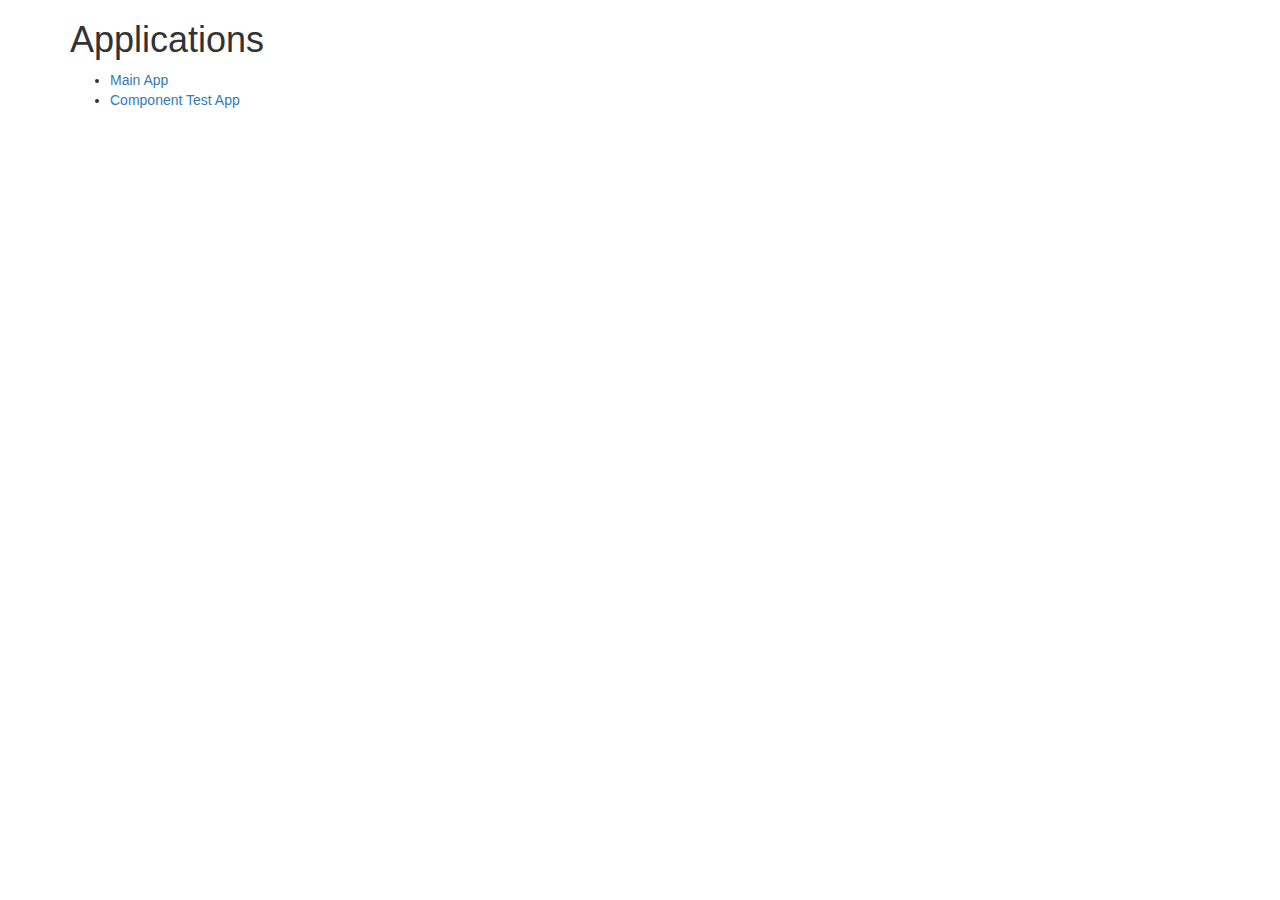
<file: index.html>
<!DOCTYPE html>
<html>
<head lang="en">
  <meta charset="UTF-8">
  <title>Creating an Npm-driven Website</title>
  <link href="./scripts/3dparty/bootstrap/3.3.5/css/bootstrap.min.css" type="text/css" rel="stylesheet" />
  <link href="./scripts/3dparty/bootstrap/3.3.5/css/bootstrap-theme.css" type="text/css" rel="stylesheet" />
</head>
<body>
  <div class="container">
    <h1>Applications</h1>
    <ul>
      <li><a href="./App.html">Main App</a></li>
      <li><a href="./TestingApp.html">Component Test App</a></li>
    </ul>
  </div>
</body>
</html>
</file>
